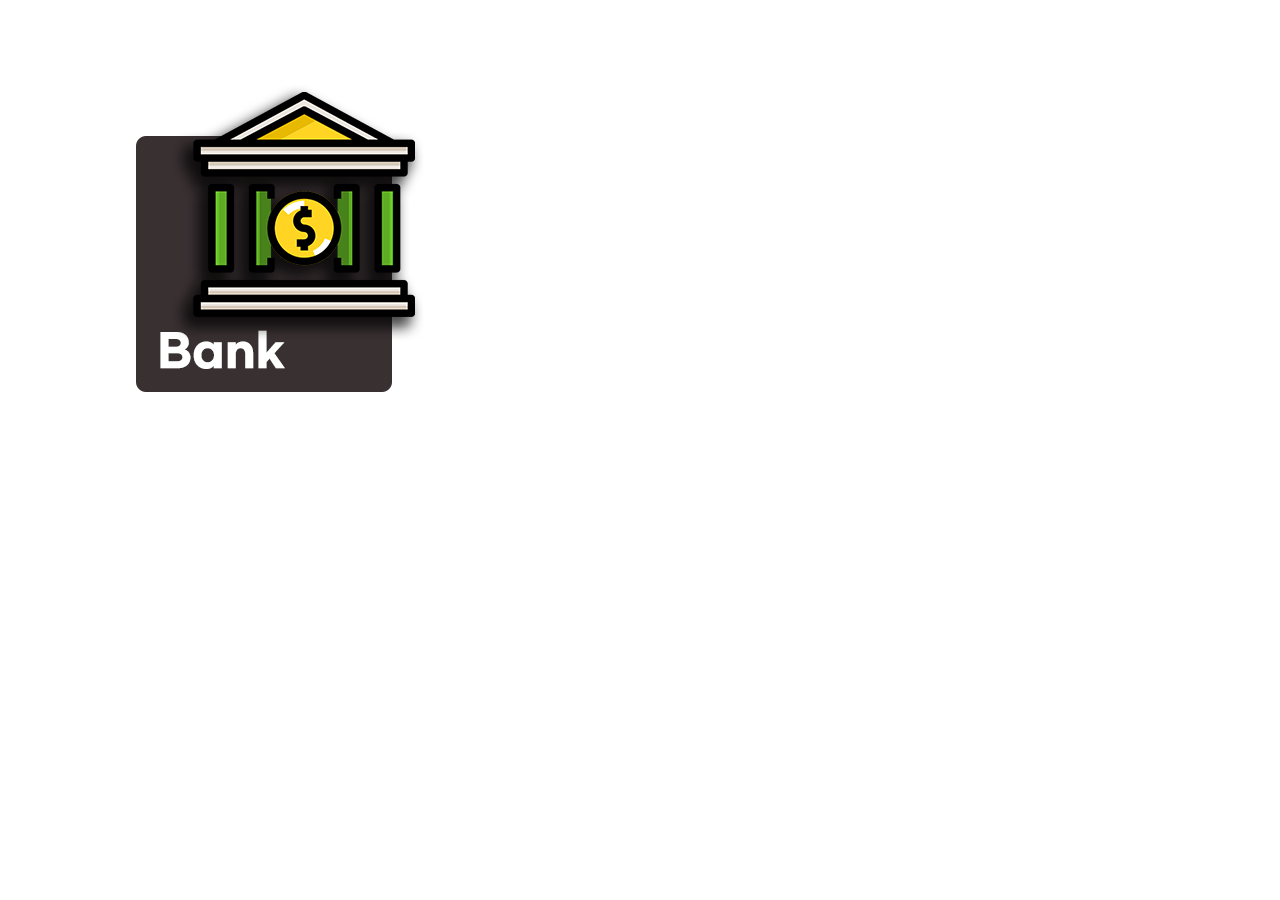
<file: bank.html>
<!DOCTYPE html>
<html>
    <head>
        <title>
            bank
        </title>
    </head>
    <body>
        <div class="icon">
            <img src="im/Bank_.png" />
        </div>
    </body>
</html>
</file>
